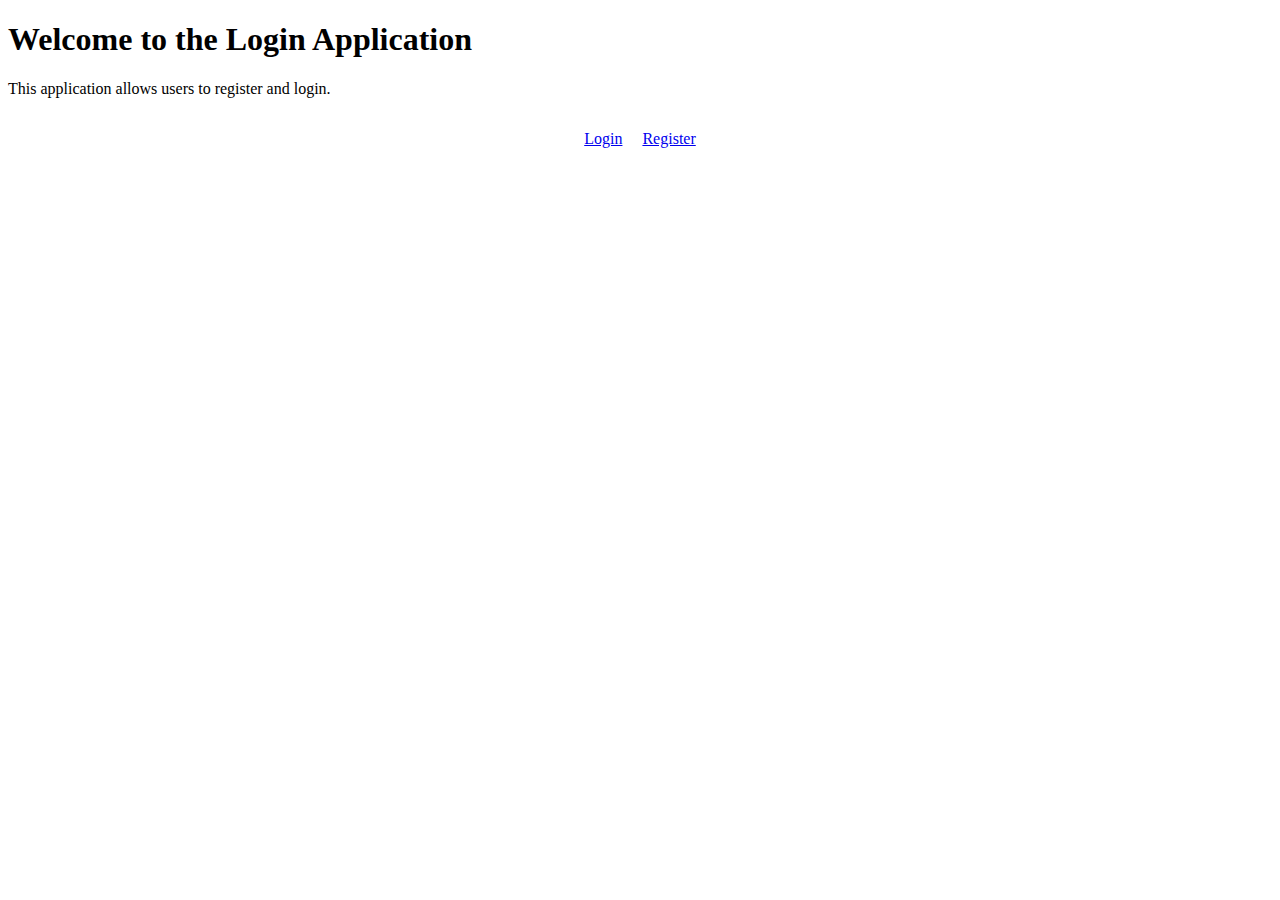
<file: src/main/resources/templates/index.html>
<!DOCTYPE html>
<html xmlns:th="http://www.thymeleaf.org">
<head>
    <meta charset="UTF-8">
    <meta name="viewport" content="width=device-width, initial-scale=1.0">
    <title>Welcome to Login App</title>
    <link rel="stylesheet" th:href="@{/css/styles.css}">
</head>
<body>
    <div class="container">
        <h1>Welcome to the Login Application</h1>
        <p>This application allows users to register and login.</p>
        
        <div style="text-align: center; margin-top: 2rem;">
            <a href="/login" class="btn">Login</a>
            <a href="/register" class="btn btn-secondary" style="margin-left: 1rem;">Register</a>
        </div>
    </div>
</body>
</html>
</file>
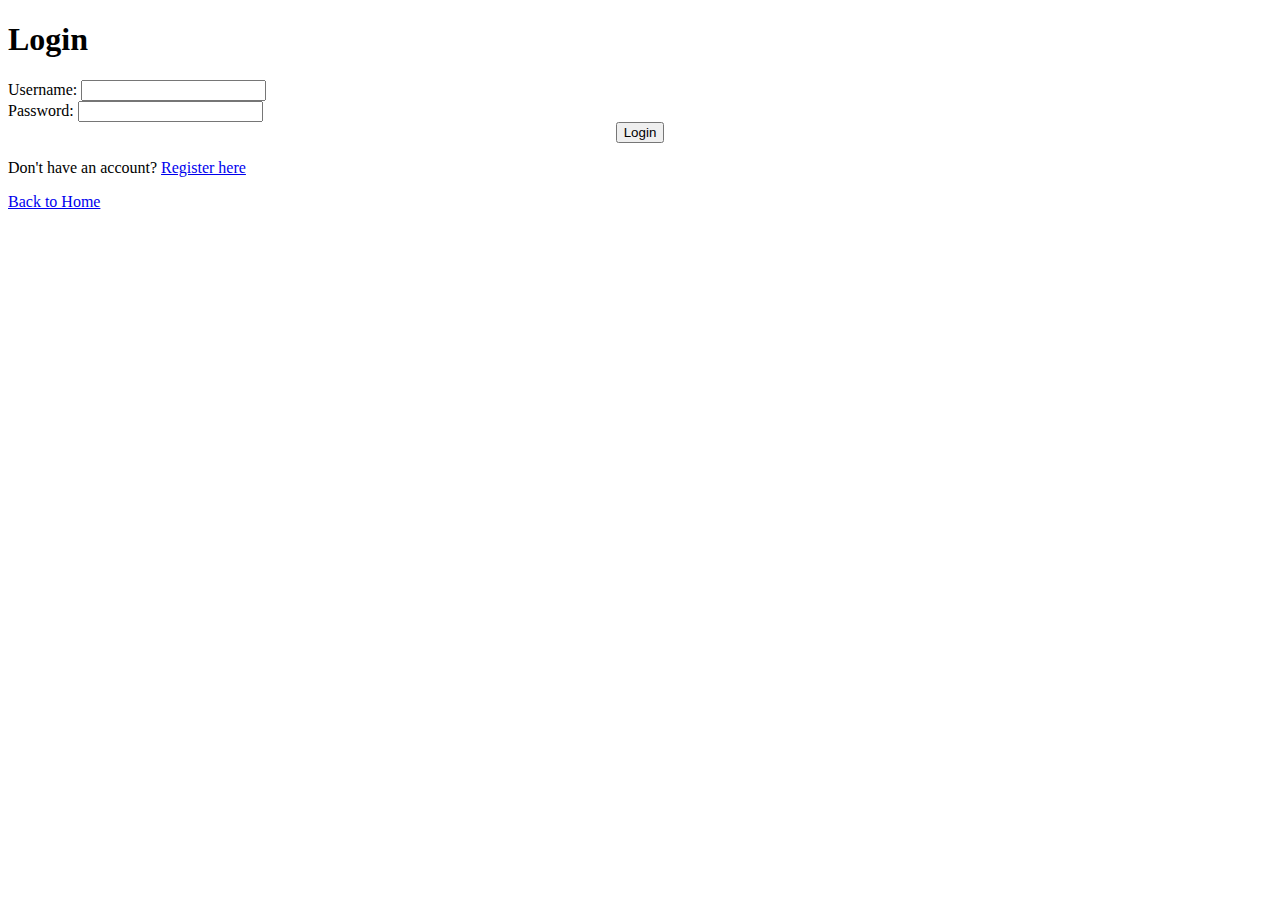
<file: src/main/resources/templates/login.html>
<!DOCTYPE html>
<html xmlns:th="http://www.thymeleaf.org">
<head>
    <meta charset="UTF-8">
    <meta name="viewport" content="width=device-width, initial-scale=1.0">
    <title>Login</title>
    <link rel="stylesheet" th:href="@{/css/styles.css}">
</head>
<body>
    <div class="container">
        <h1>Login</h1>
        
        <div th:if="${error}" class="error-message" th:text="${error}"></div>
        
        <form action="/login" method="post">
            <div class="form-group">
                <label for="username">Username:</label>
                <input type="text" id="username" name="username" class="form-control" required>
            </div>
            
            <div class="form-group">
                <label for="password">Password:</label>
                <input type="password" id="password" name="password" class="form-control" required>
            </div>
            
            <div style="text-align: center;">
                <button type="submit" class="btn">Login</button>
            </div>
        </form>
        
        <div class="login-register-links">
            <p>Don't have an account? <a href="/register">Register here</a></p>
            <p><a href="/">Back to Home</a></p>
        </div>
    </div>
</body>
</html>
</file>
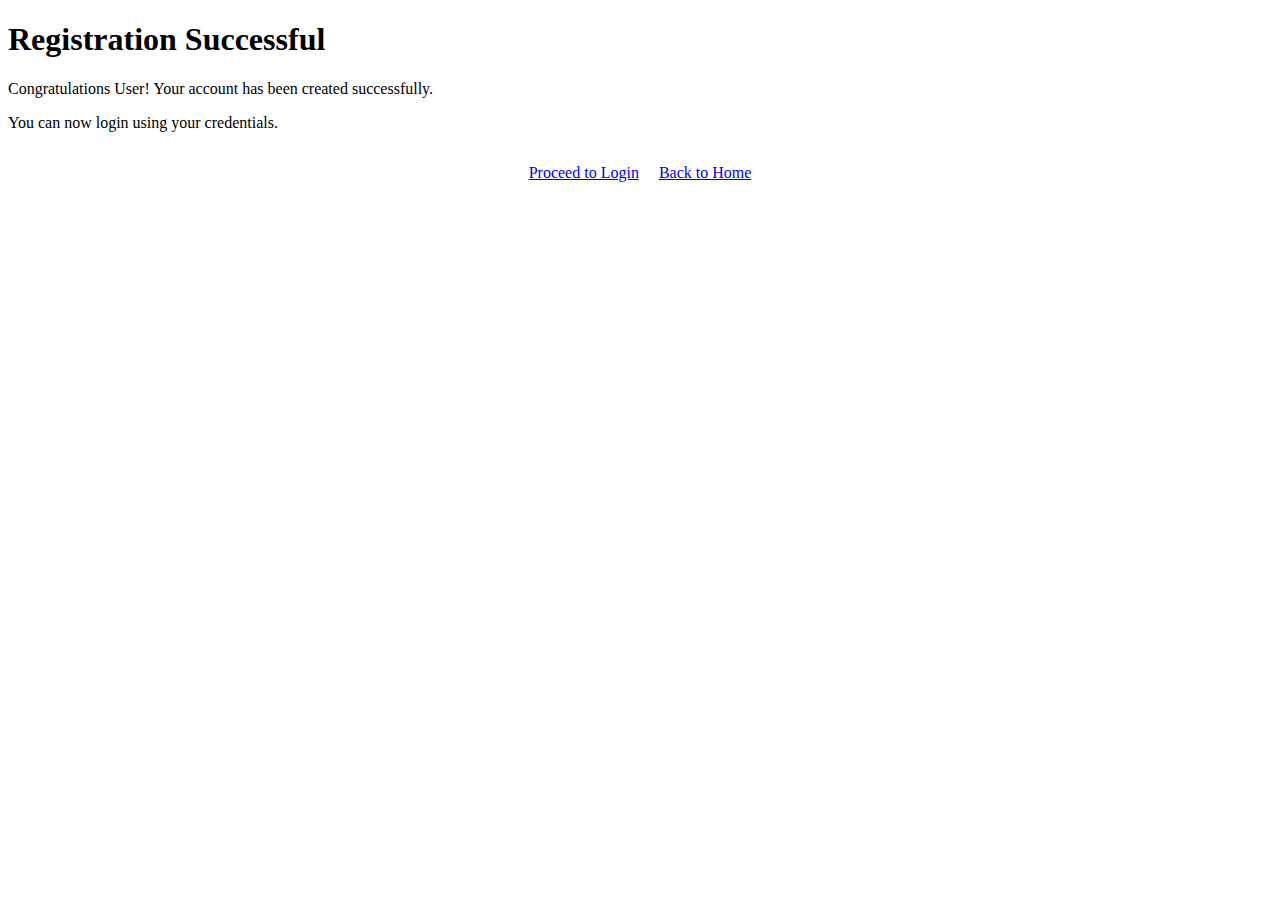
<file: src/main/resources/templates/register-success.html>
<!DOCTYPE html>
<html xmlns:th="http://www.thymeleaf.org">
<head>
    <meta charset="UTF-8">
    <meta name="viewport" content="width=device-width, initial-scale=1.0">
    <title>Registration Successful</title>
    <link rel="stylesheet" th:href="@{/css/styles.css}">
</head>
<body>
    <div class="container">
        <h1>Registration Successful</h1>
        
        <div class="success-message">
            Congratulations <span th:text="${username}">User</span>! Your account has been created successfully.
        </div>
        
        <p>You can now login using your credentials.</p>
        
        <div style="text-align: center; margin-top: 2rem;">
            <a href="/login" class="btn">Proceed to Login</a>
            <a href="/" class="btn btn-secondary" style="margin-left: 1rem;">Back to Home</a>
        </div>
    </div>
</body>
</html>
</file>
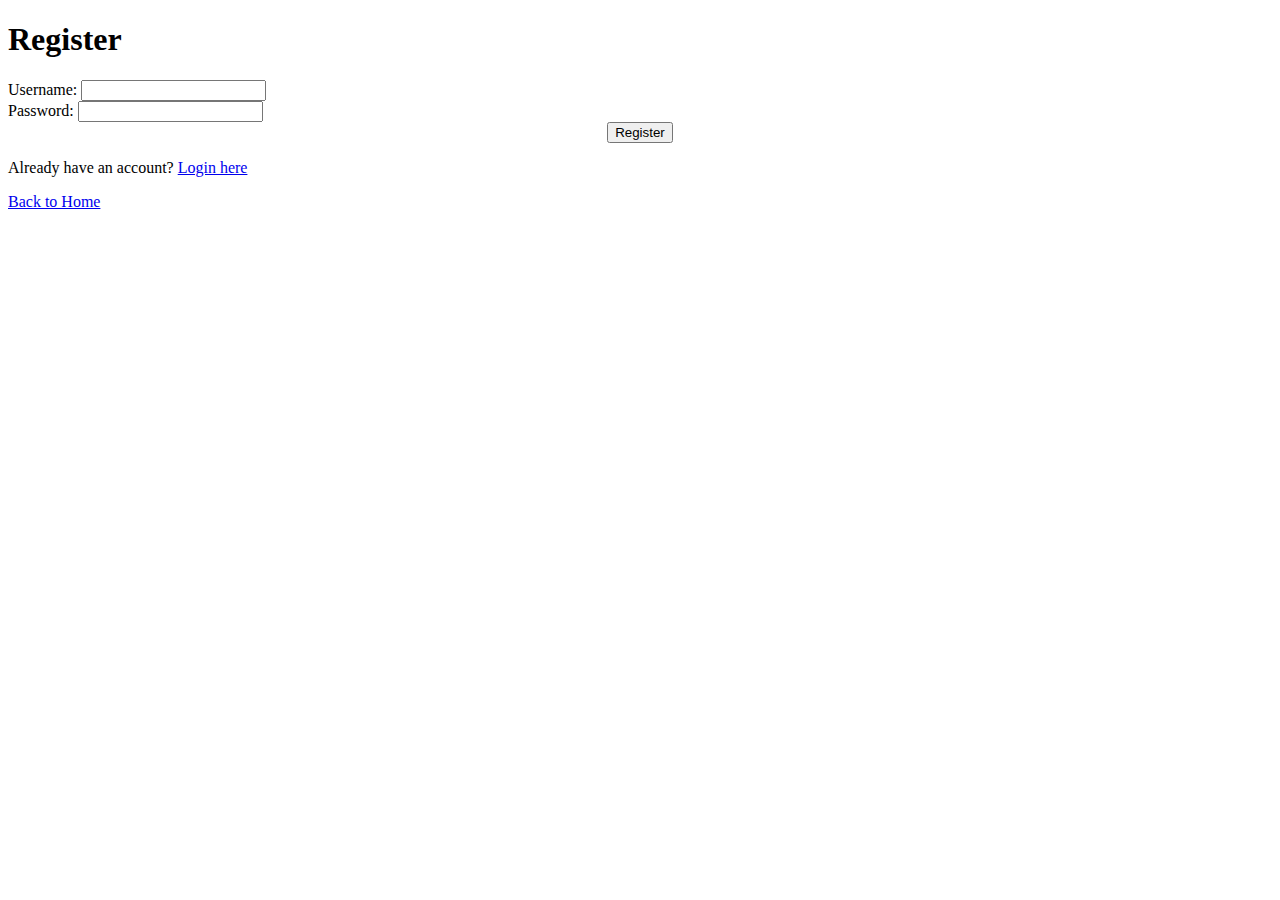
<file: src/main/resources/templates/register.html>
<!DOCTYPE html>
<html xmlns:th="http://www.thymeleaf.org">
<head>
    <meta charset="UTF-8">
    <meta name="viewport" content="width=device-width, initial-scale=1.0">
    <title>Register</title>
    <link rel="stylesheet" th:href="@{/css/styles.css}">
</head>
<body>
    <div class="container">
        <h1>Register</h1>
        
        <div th:if="${error}" class="error-message" th:text="${error}"></div>
        
        <form action="/register" method="post">
            <div class="form-group">
                <label for="username">Username:</label>
                <input type="text" id="username" name="username" class="form-control" required>
            </div>
            
            <div class="form-group">
                <label for="password">Password:</label>
                <input type="password" id="password" name="password" class="form-control" required>
            </div>
            
            <div style="text-align: center;">
                <button type="submit" class="btn">Register</button>
            </div>
        </form>
        
        <div class="login-register-links">
            <p>Already have an account? <a href="/login">Login here</a></p>
            <p><a href="/">Back to Home</a></p>
        </div>
    </div>
</body>
</html>
</file>
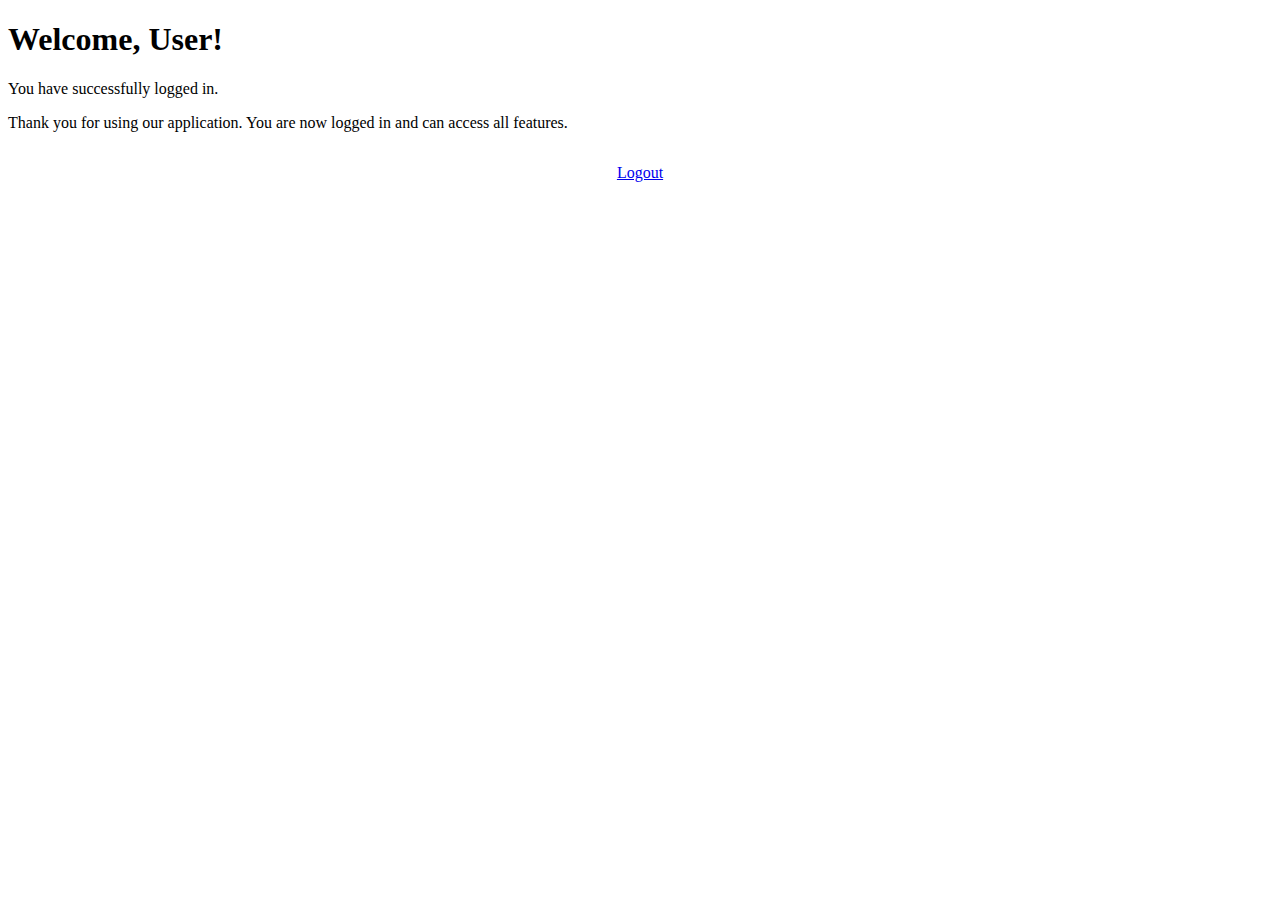
<file: src/main/resources/templates/welcome.html>
<!DOCTYPE html>
<html xmlns:th="http://www.thymeleaf.org">
<head>
    <meta charset="UTF-8">
    <meta name="viewport" content="width=device-width, initial-scale=1.0">
    <title>Welcome</title>
    <link rel="stylesheet" th:href="@{/css/styles.css}">
</head>
<body>
    <div class="container">
        <h1>Welcome, <span th:text="${username}">User</span>!</h1>
        
        <div class="success-message">
            You have successfully logged in.
        </div>
        
        <p>Thank you for using our application. You are now logged in and can access all features.</p>
        
        <div style="text-align: center; margin-top: 2rem;">
            <a href="/" class="btn">Logout</a>
        </div>
    </div>
</body>
</html>
</file>
